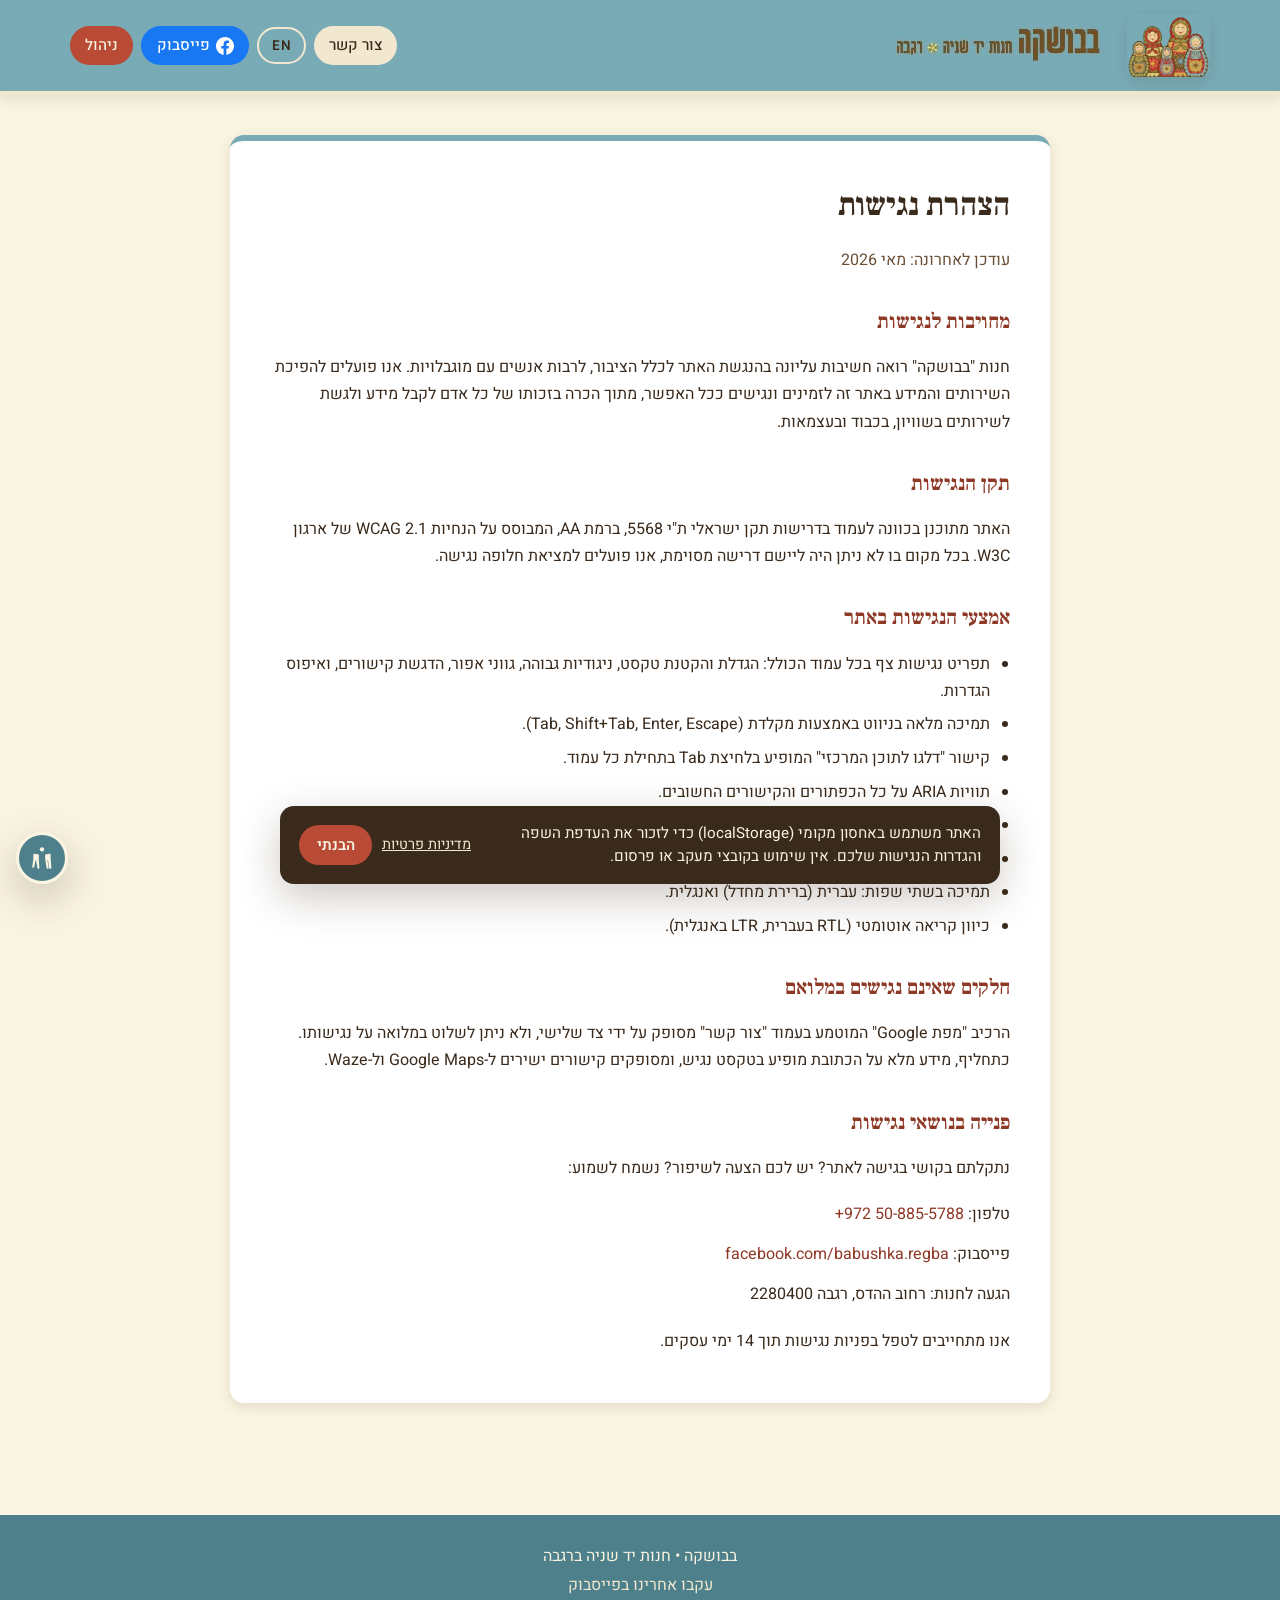
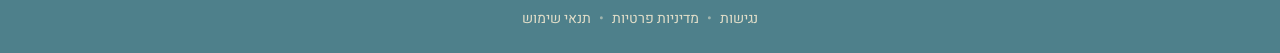
<file: accessibility.html>
<!DOCTYPE html>
<html lang="he" dir="rtl">
<head>
  <meta charset="UTF-8">
  <meta name="viewport" content="width=device-width, initial-scale=1.0">
  <title>נגישות • בבושקה</title>
  <link rel="preconnect" href="https://fonts.googleapis.com">
  <link rel="preconnect" href="https://fonts.gstatic.com" crossorigin>
  <link href="https://fonts.googleapis.com/css2?family=Frank+Ruhl+Libre:wght@500;700;900&family=Heebo:wght@300;400;500;700&family=Cormorant+Garamond:wght@500;700&display=swap" rel="stylesheet">
  <link rel="icon" type="image/svg+xml" href="assets/logo.svg">
  <link rel="stylesheet" href="css/style.css">
  <script src="js/i18n.js"></script>
  <script src="js/legal.js"></script>
</head>
<body data-page="accessibility">

  <header class="site-header">
    <div class="header-inner">
      <a class="logo-link" href="index.html">
        <img src="assets/logo.jpg" alt="" class="logo-img">
        <img src="assets/logo-text.jpg" alt="בבושקה" class="logo-wordmark" data-i18n-attr="alt:pageTitleCustomer">
      </a>
      <nav class="header-nav">
        <a href="contact.html" class="nav-link" data-i18n="navContact">צור קשר</a>
        <button id="lang-toggle" class="nav-link nav-link-lang" data-i18n="langSwitch">EN</button>
        <a href="https://www.facebook.com/babushka.regba/" target="_blank" rel="noopener" class="nav-link nav-link-fb" aria-label="Facebook">
          <svg viewBox="0 0 24 24" width="18" height="18" fill="currentColor" aria-hidden="true"><path d="M12 0C5.373 0 0 5.373 0 12c0 5.99 4.388 10.954 10.125 11.854V15.47H7.078V12h3.047V9.356c0-3.007 1.792-4.668 4.533-4.668 1.312 0 2.686.234 2.686.234v2.953H15.83c-1.491 0-1.956.925-1.956 1.874V12h3.328l-.532 3.47h-2.796v8.385C19.612 22.954 24 17.99 24 12c0-6.627-5.373-12-12-12z"/></svg>
          <span data-i18n="navFacebook">פייסבוק</span>
        </a>
        <a href="admin.html" class="nav-link nav-link-admin" data-i18n="navAdmin">ניהול</a>
      </nav>
    </div>
  </header>

  <main id="main" class="container legal-page">

    <article class="legal-card">

      <div data-lang-block="he">
        <h1>הצהרת נגישות</h1>
        <p class="muted">עודכן לאחרונה: מאי 2026</p>

        <h2>מחויבות לנגישות</h2>
        <p>חנות "בבושקה" רואה חשיבות עליונה בהנגשת האתר לכלל הציבור, לרבות אנשים עם מוגבלויות. אנו פועלים להפיכת השירותים והמידע באתר זה לזמינים ונגישים ככל האפשר, מתוך הכרה בזכותו של כל אדם לקבל מידע ולגשת לשירותים בשוויון, בכבוד ובעצמאות.</p>

        <h2>תקן הנגישות</h2>
        <p>האתר מתוכנן בכוונה לעמוד בדרישות תקן ישראלי ת"י 5568, ברמת AA, המבוסס על הנחיות WCAG 2.1 של ארגון W3C. בכל מקום בו לא ניתן היה ליישם דרישה מסוימת, אנו פועלים למציאת חלופה נגישה.</p>

        <h2>אמצעי הנגישות באתר</h2>
        <ul>
          <li>תפריט נגישות צף בכל עמוד הכולל: הגדלת והקטנת טקסט, ניגודיות גבוהה, גווני אפור, הדגשת קישורים, ואיפוס הגדרות.</li>
          <li>תמיכה מלאה בניווט באמצעות מקלדת (Tab, Shift+Tab, Enter, Escape).</li>
          <li>קישור "דלגו לתוכן המרכזי" המופיע בלחיצת Tab בתחילת כל עמוד.</li>
          <li>תוויות ARIA על כל הכפתורים והקישורים החשובים.</li>
          <li>טקסט חלופי (alt) לתמונות.</li>
          <li>היררכיית כותרות עקבית.</li>
          <li>תמיכה בשתי שפות: עברית (ברירת מחדל) ואנגלית.</li>
          <li>כיוון קריאה אוטומטי (RTL בעברית, LTR באנגלית).</li>
        </ul>

        <h2>חלקים שאינם נגישים במלואם</h2>
        <p>הרכיב "מפת Google" המוטמע בעמוד "צור קשר" מסופק על ידי צד שלישי, ולא ניתן לשלוט במלואה על נגישותו. כתחליף, מידע מלא על הכתובת מופיע בטקסט נגיש, ומסופקים קישורים ישירים ל-Google Maps ול-Waze.</p>

        <h2>פנייה בנושאי נגישות</h2>
        <p>נתקלתם בקושי בגישה לאתר? יש לכם הצעה לשיפור? נשמח לשמוע:</p>
        <ul class="contact-list">
          <li>טלפון: <a href="tel:+972508855788" dir="ltr">+972 50-885-5788</a></li>
          <li>פייסבוק: <a href="https://www.facebook.com/babushka.regba/" target="_blank" rel="noopener">facebook.com/babushka.regba</a></li>
          <li>הגעה לחנות: רחוב ההדס, רגבה 2280400</li>
        </ul>
        <p>אנו מתחייבים לטפל בפניות נגישות תוך 14 ימי עסקים.</p>
      </div>

      <div data-lang-block="en">
        <h1>Accessibility Statement</h1>
        <p class="muted">Last updated: May 2026</p>

        <h2>Our commitment</h2>
        <p>Babushka second-hand shop is committed to making this website accessible to the widest possible audience, including people with disabilities. We believe everyone has the right to information and services equally, with dignity, and independently.</p>

        <h2>Accessibility standard</h2>
        <p>This site is designed to meet Israeli Standard SI 5568, level AA, which is based on the W3C's WCAG 2.1 guidelines. Where a specific requirement could not be fully implemented, we work to provide an accessible alternative.</p>

        <h2>Accessibility features on this site</h2>
        <ul>
          <li>A floating accessibility menu on every page, including: increase/decrease text size, high contrast, grayscale, highlight links, and reset to defaults.</li>
          <li>Full keyboard navigation support (Tab, Shift+Tab, Enter, Escape).</li>
          <li>A "Skip to main content" link revealed on the first Tab keystroke of every page.</li>
          <li>ARIA labels on key buttons and links.</li>
          <li>Alt text on images.</li>
          <li>A consistent heading hierarchy.</li>
          <li>Bilingual support: Hebrew (default) and English.</li>
          <li>Automatic reading direction (RTL in Hebrew, LTR in English).</li>
        </ul>

        <h2>Areas not fully accessible</h2>
        <p>The embedded Google Maps widget on the Contact page is provided by a third party, and we cannot fully control its accessibility. As an alternative, the full address is displayed in accessible text, and direct links to Google Maps and Waze are provided.</p>

        <h2>Contact us about accessibility</h2>
        <p>Did you have trouble using the site? Do you have a suggestion? We'd love to hear from you:</p>
        <ul class="contact-list">
          <li>Phone: <a href="tel:+972508855788" dir="ltr">+972 50-885-5788</a></li>
          <li>Facebook: <a href="https://www.facebook.com/babushka.regba/" target="_blank" rel="noopener">facebook.com/babushka.regba</a></li>
          <li>Visit the shop: HaHadas St, Regba 2280400</li>
        </ul>
        <p>We aim to respond to accessibility requests within 14 business days.</p>
      </div>

    </article>

  </main>

  <footer class="site-footer">
    <div class="footer-inner">
      <p data-i18n="footerTagline">בבושקה • חנות יד שניה ברגבה</p>
      <p>
        <a href="https://www.facebook.com/babushka.regba/" target="_blank" rel="noopener" data-i18n="footerFollow">עקבו אחרינו בפייסבוק</a>
      </p>
    </div>
  </footer>

  <script>
    I18n.applyToDOM();
    document.getElementById('lang-toggle').addEventListener('click', () => I18n.toggle());
  </script>
</body>
</html>
</file>
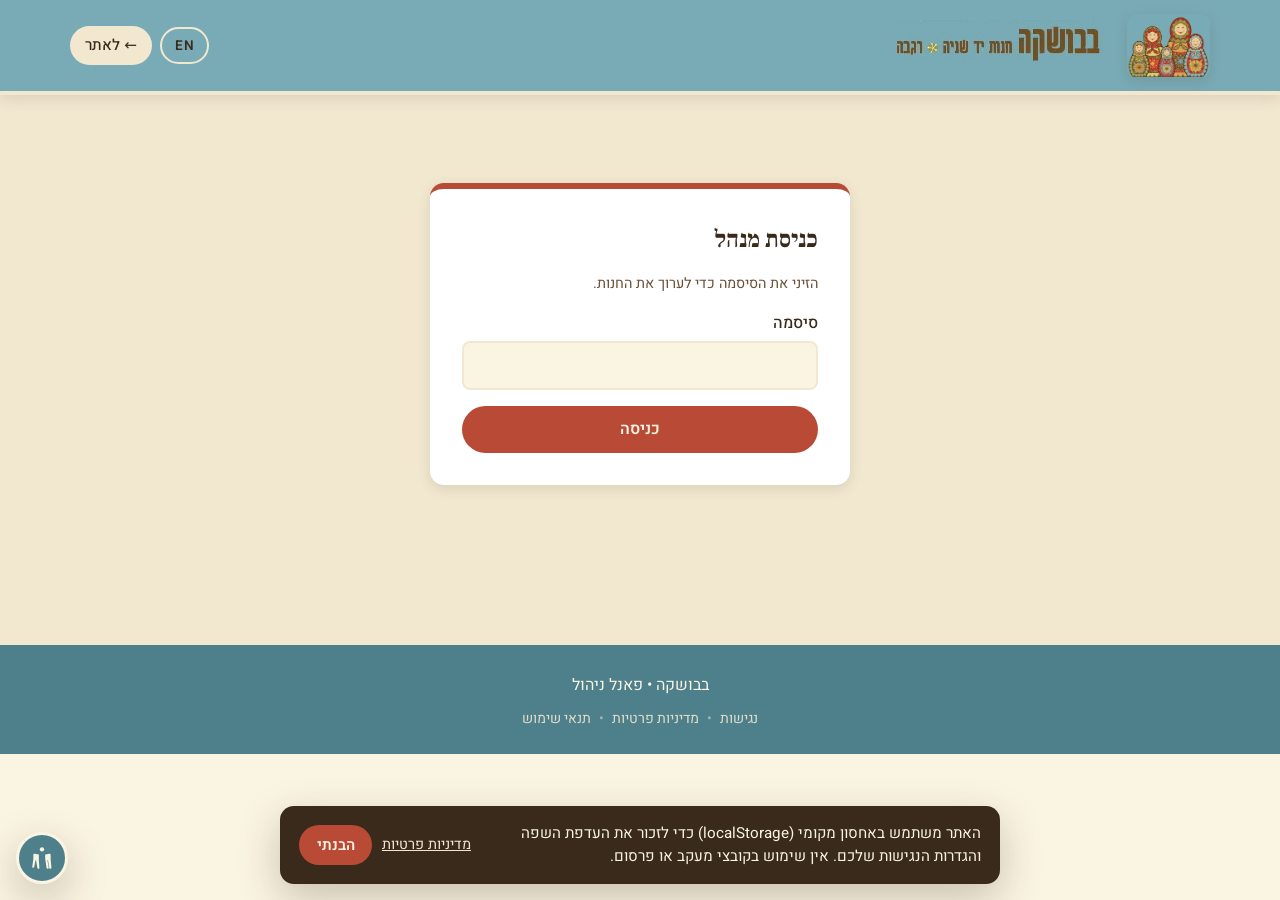
<file: admin.html>
<!DOCTYPE html>
<html lang="he" dir="rtl">
<head>
  <meta charset="UTF-8">
  <meta name="viewport" content="width=device-width, initial-scale=1.0">
  <title>ניהול • בבושקה</title>
  <link rel="preconnect" href="https://fonts.googleapis.com">
  <link rel="preconnect" href="https://fonts.gstatic.com" crossorigin>
  <link href="https://fonts.googleapis.com/css2?family=Frank+Ruhl+Libre:wght@500;700;900&family=Heebo:wght@300;400;500;700&family=Cormorant+Garamond:wght@500;700&display=swap" rel="stylesheet">
  <link rel="icon" type="image/svg+xml" href="assets/logo.svg">
  <link rel="stylesheet" href="css/style.css">
  <script src="js/i18n.js"></script>
  <script src="js/legal.js"></script>
</head>
<body class="admin-body" data-page="admin">

  <header class="site-header">
    <div class="header-inner">
      <a class="logo-link" href="index.html">
        <img src="assets/logo.jpg" alt="" class="logo-img">
        <img src="assets/logo-text.jpg" alt="בבושקה - פאנל ניהול" class="logo-wordmark"
             data-i18n-attr="alt:pageTitleAdmin">
      </a>
      <nav class="header-nav">
        <button id="lang-toggle" class="nav-link nav-link-lang" data-i18n="langSwitch">EN</button>
        <a href="index.html" class="nav-link" data-i18n="navToSite">← לאתר</a>
        <button id="logout-btn" class="nav-link nav-link-admin" hidden data-i18n="navLogout">יציאה</button>
      </nav>
    </div>
  </header>

  <main id="main" class="container">

    <!-- Login screen -->
    <section id="login-screen" class="login-card">
      <h2 data-i18n="loginHeading">כניסת מנהל</h2>
      <p class="muted" data-i18n="loginIntro">הזיני את הסיסמה כדי לערוך את החנות.</p>
      <form id="login-form">
        <label for="password" data-i18n="loginLabel">סיסמה</label>
        <input type="password" id="password" autocomplete="current-password" required>
        <button type="submit" class="btn btn-primary" data-i18n="loginButton">כניסה</button>
        <p id="login-error" class="error" hidden data-i18n="loginError">סיסמה שגויה</p>
      </form>
    </section>

    <!-- Admin panel -->
    <section id="admin-panel" hidden>

      <div class="admin-toolbar">
        <h2 data-i18n="myItems">הפריטים שלי</h2>
        <button id="new-item-btn" class="btn btn-primary" data-i18n="newItem">+ פריט חדש</button>
      </div>

      <!-- Item form (shown for new + edit) -->
      <form id="item-form" class="item-form" hidden>
        <h3 id="form-title" data-i18n="formNewTitle">פריט חדש</h3>

        <div class="form-row">
          <label for="f-title" data-i18n="fieldTitle">שם הפריט *</label>
          <input type="text" id="f-title" required maxlength="80">
        </div>

        <div class="form-row form-row-double">
          <div>
            <label for="f-price" data-i18n="fieldPrice">מחיר (₪) *</label>
            <input type="number" id="f-price" required min="0" step="1">
          </div>
          <div>
            <label for="f-category" data-i18n="fieldCategory">קטגוריה *</label>
            <select id="f-category" required></select>
          </div>
        </div>

        <div class="form-row">
          <label for="f-description" data-i18n="fieldDescription">תיאור</label>
          <textarea id="f-description" rows="4" maxlength="500"></textarea>
        </div>

        <div class="form-row">
          <label for="f-images" data-i18n="fieldImages">תמונות (אפשר לבחור כמה)</label>
          <input type="file" id="f-images" accept="image/*" multiple>
          <div id="image-previews" class="image-previews"></div>
        </div>

        <div class="form-row form-row-inline">
          <input type="checkbox" id="f-sold">
          <label for="f-sold" data-i18n="fieldSold">פריט נמכר (יוצג עם תווית "נמכר")</label>
        </div>

        <div class="form-actions">
          <button type="submit" class="btn btn-primary" data-i18n="save">שמירה</button>
          <button type="button" id="cancel-btn" class="btn btn-ghost" data-i18n="cancel">ביטול</button>
        </div>
      </form>

      <div id="admin-grid" class="admin-grid"></div>

      <p id="admin-empty" class="empty-state" hidden data-i18n="emptyAdmin">
        אין עדיין פריטים. לחצי על "פריט חדש" כדי להתחיל.
      </p>

    </section>

  </main>

  <footer class="site-footer">
    <div class="footer-inner">
      <p data-i18n="footerAdmin">בבושקה • פאנל ניהול</p>
    </div>
  </footer>

  <script src="js/data.js"></script>
  <script src="js/admin.js"></script>
</body>
</html>
</file>
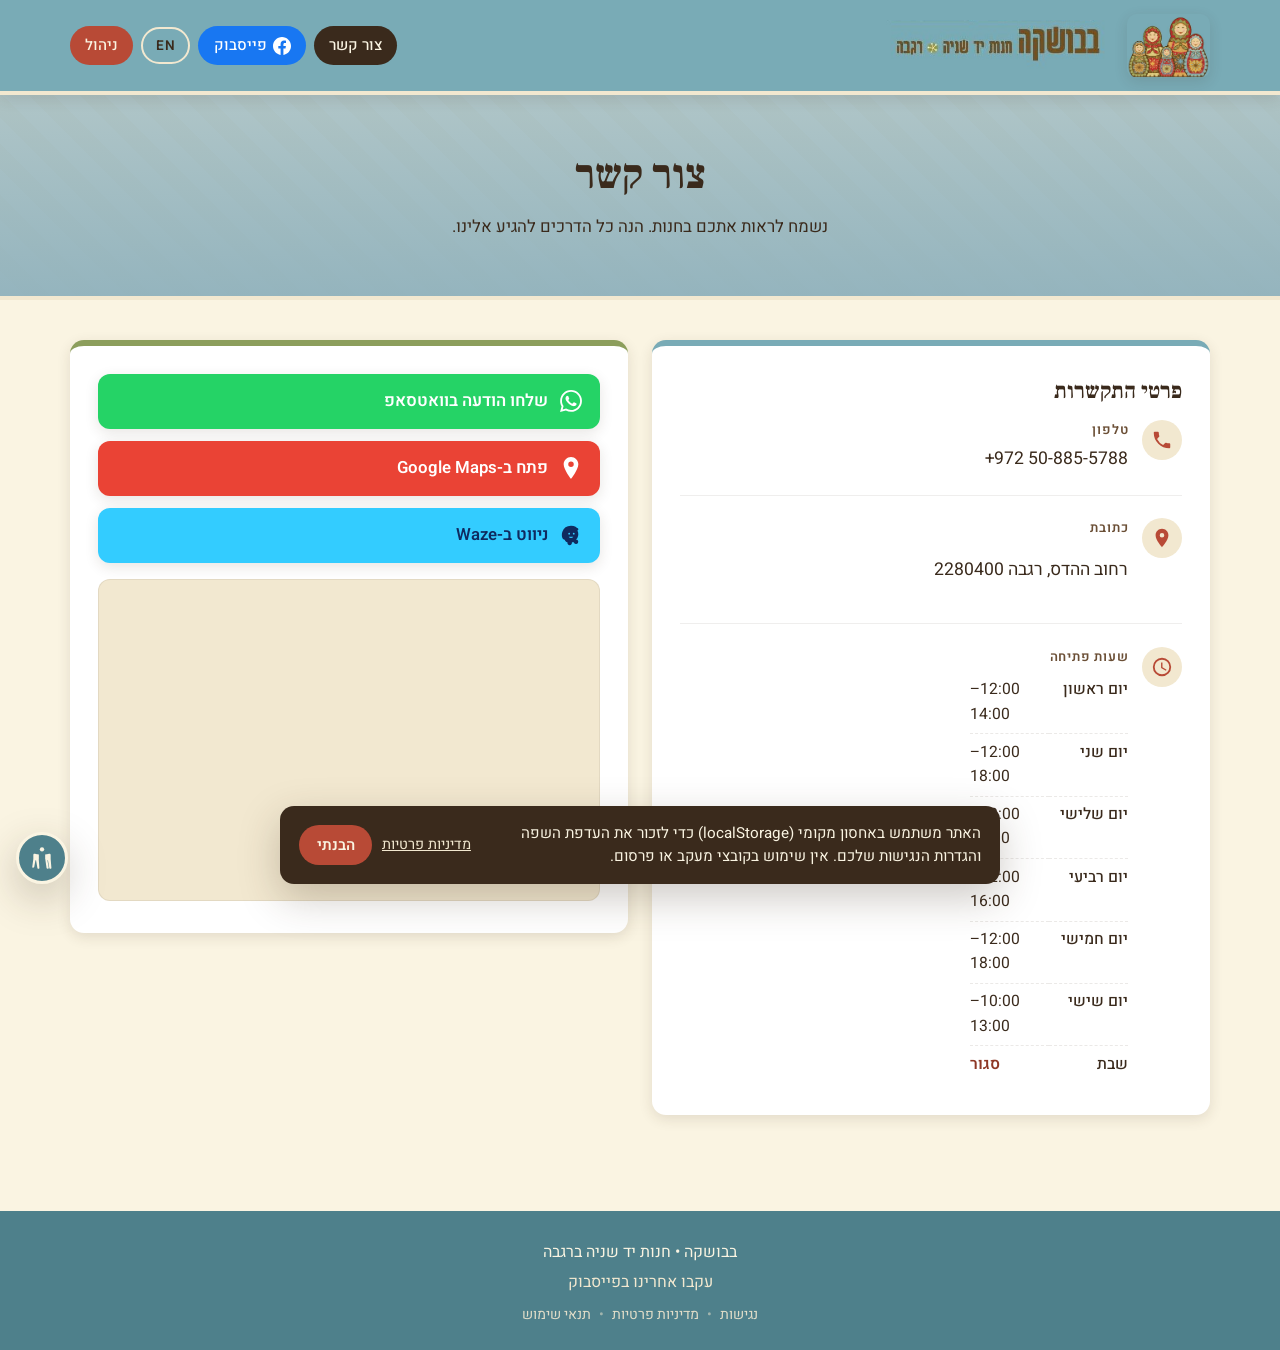
<file: contact.html>
<!DOCTYPE html>
<html lang="he" dir="rtl">
<head>
  <meta charset="UTF-8">
  <meta name="viewport" content="width=device-width, initial-scale=1.0">
  <title>צור קשר • בבושקה</title>
  <link rel="preconnect" href="https://fonts.googleapis.com">
  <link rel="preconnect" href="https://fonts.gstatic.com" crossorigin>
  <link href="https://fonts.googleapis.com/css2?family=Frank+Ruhl+Libre:wght@500;700;900&family=Heebo:wght@300;400;500;700&family=Cormorant+Garamond:wght@500;700&display=swap" rel="stylesheet">
  <link rel="icon" type="image/svg+xml" href="assets/logo.svg">
  <link rel="stylesheet" href="css/style.css">
  <script src="js/i18n.js"></script>
  <script src="js/legal.js"></script>
</head>
<body data-page="contact">

  <header class="site-header">
    <div class="header-inner">
      <a class="logo-link" href="index.html">
        <img src="assets/logo.jpg" alt="" class="logo-img">
        <img src="assets/logo-text.jpg" alt="בבושקה" class="logo-wordmark"
             data-i18n-attr="alt:pageTitleCustomer">
      </a>
      <nav class="header-nav">
        <a href="contact.html" class="nav-link nav-link-active" data-i18n="navContact">צור קשר</a>
        <a href="https://www.facebook.com/babushka.regba/" target="_blank" rel="noopener" class="nav-link nav-link-fb" aria-label="Facebook">
          <svg viewBox="0 0 24 24" width="18" height="18" fill="currentColor" aria-hidden="true">
            <path d="M12 0C5.373 0 0 5.373 0 12c0 5.99 4.388 10.954 10.125 11.854V15.47H7.078V12h3.047V9.356c0-3.007 1.792-4.668 4.533-4.668 1.312 0 2.686.234 2.686.234v2.953H15.83c-1.491 0-1.956.925-1.956 1.874V12h3.328l-.532 3.47h-2.796v8.385C19.612 22.954 24 17.99 24 12c0-6.627-5.373-12-12-12z"/>
          </svg>
          <span data-i18n="navFacebook">פייסבוק</span>
        </a>
        <button id="lang-toggle" class="nav-link nav-link-lang" data-i18n="langSwitch">EN</button>
        <a href="admin.html" class="nav-link nav-link-admin" data-i18n="navAdmin">ניהול</a>
      </nav>
    </div>
  </header>

  <section class="hero">
    <div class="hero-inner">
      <h2 data-i18n="contactTitle">צור קשר</h2>
      <p data-i18n="contactSubtitle">נשמח לראות אתכם בחנות. הנה כל הדרכים להגיע אלינו.</p>
    </div>
  </section>

  <main id="main" class="container contact-page">

    <div class="contact-grid">

      <section class="contact-info-card">
        <h3 data-i18n="contactDetails">פרטי התקשרות</h3>

        <div class="info-block">
          <span class="info-icon" aria-hidden="true">
            <svg viewBox="0 0 24 24" width="22" height="22" fill="currentColor">
              <path d="M6.62 10.79a15.05 15.05 0 0 0 6.59 6.59l2.2-2.2a1 1 0 0 1 1.02-.24c1.12.37 2.33.57 3.57.57a1 1 0 0 1 1 1V20a1 1 0 0 1-1 1A17 17 0 0 1 3 4a1 1 0 0 1 1-1h3.5a1 1 0 0 1 1 1c0 1.25.2 2.45.57 3.57a1 1 0 0 1-.25 1.02l-2.2 2.2z"/>
            </svg>
          </span>
          <div>
            <h4 data-i18n="contactPhone">טלפון</h4>
            <a class="info-value" href="tel:+972508855788" dir="ltr">+972 50-885-5788</a>
          </div>
        </div>

        <div class="info-block">
          <span class="info-icon" aria-hidden="true">
            <svg viewBox="0 0 24 24" width="22" height="22" fill="currentColor">
              <path d="M12 2C8.13 2 5 5.13 5 9c0 5.25 7 13 7 13s7-7.75 7-13c0-3.87-3.13-7-7-7zm0 9.5A2.5 2.5 0 1 1 12 6.5a2.5 2.5 0 0 1 0 5z"/>
            </svg>
          </span>
          <div>
            <h4 data-i18n="contactAddress">כתובת</h4>
            <p class="info-value" data-i18n="contactAddressLine">רחוב ההדס, רגבה 2280400</p>
          </div>
        </div>

        <div class="info-block info-block-full">
          <span class="info-icon" aria-hidden="true">
            <svg viewBox="0 0 24 24" width="22" height="22" fill="currentColor">
              <path d="M12 2a10 10 0 1 0 10 10A10 10 0 0 0 12 2zm0 18a8 8 0 1 1 8-8 8 8 0 0 1-8 8zm.5-13H11v6l5.25 3.15.75-1.23L12.5 12.25z"/>
            </svg>
          </span>
          <div>
            <h4 data-i18n="contactHours">שעות פתיחה</h4>
            <table class="hours-table">
              <tbody>
                <tr><th data-i18n="daySunday">יום ראשון</th>    <td>12:00–14:00</td></tr>
                <tr><th data-i18n="dayMonday">יום שני</th>      <td>12:00–18:00</td></tr>
                <tr><th data-i18n="dayTuesday">יום שלישי</th>   <td>12:00–18:00</td></tr>
                <tr><th data-i18n="dayWednesday">יום רביעי</th> <td>12:00–16:00</td></tr>
                <tr><th data-i18n="dayThursday">יום חמישי</th>  <td>12:00–18:00</td></tr>
                <tr><th data-i18n="dayFriday">יום שישי</th>     <td>10:00–13:00</td></tr>
                <tr><th data-i18n="daySaturday">שבת</th>        <td class="closed-cell" data-i18n="closed">סגור</td></tr>
              </tbody>
            </table>
          </div>
        </div>
      </section>

      <section class="contact-actions-card">

        <a class="action-btn action-whatsapp"
           href="https://wa.me/972508855788"
           target="_blank" rel="noopener">
          <svg viewBox="0 0 24 24" width="22" height="22" fill="currentColor" aria-hidden="true">
            <path d="M.057 24l1.687-6.163c-1.041-1.804-1.588-3.849-1.587-5.946.003-6.556 5.338-11.891 11.893-11.891 3.181.001 6.167 1.24 8.413 3.488 2.245 2.248 3.481 5.236 3.48 8.414-.003 6.557-5.338 11.892-11.893 11.892-1.99-.001-3.951-.5-5.688-1.448l-6.305 1.654zm6.597-3.807c1.676.995 3.276 1.591 5.392 1.592 5.448 0 9.886-4.434 9.889-9.885.002-5.462-4.415-9.89-9.881-9.892-5.452 0-9.887 4.434-9.889 9.884-.001 2.225.651 3.891 1.746 5.634l-.999 3.648 3.742-.981zm11.387-5.464c-.074-.124-.272-.198-.57-.347-.297-.149-1.758-.868-2.031-.967-.272-.099-.47-.149-.669.149-.198.297-.768.967-.941 1.165-.173.198-.347.223-.644.074-.297-.149-1.255-.462-2.39-1.475-.883-.788-1.48-1.761-1.653-2.059-.173-.297-.018-.458.13-.606.134-.133.297-.347.446-.521.151-.172.2-.296.3-.495.099-.198.05-.372-.025-.521-.075-.148-.669-1.611-.916-2.206-.242-.579-.487-.501-.669-.51l-.57-.01c-.198 0-.52.074-.792.372s-1.04 1.016-1.04 2.479 1.065 2.876 1.213 3.074c.149.198 2.095 3.2 5.076 4.487.709.306 1.263.489 1.694.626.712.226 1.36.194 1.872.118.571-.085 1.758-.719 2.006-1.413.248-.695.248-1.29.173-1.414z"/>
          </svg>
          <span data-i18n="contactWhatsapp">שלחו הודעה בוואטסאפ</span>
        </a>

        <a class="action-btn action-maps"
           href="https://www.google.com/maps/search/?api=1&query=HaHadas+St%2C+Regba+2280400"
           target="_blank" rel="noopener">
          <svg viewBox="0 0 24 24" width="22" height="22" fill="currentColor" aria-hidden="true">
            <path d="M12 0C7.6 0 4 3.6 4 8c0 6 8 16 8 16s8-10 8-16c0-4.4-3.6-8-8-8zm0 11a3 3 0 1 1 0-6 3 3 0 0 1 0 6z"/>
          </svg>
          <span data-i18n="contactGoogleMaps">פתח ב-Google Maps</span>
        </a>

        <a class="action-btn action-waze"
           href="https://waze.com/ul?q=HaHadas%20St%20Regba%202280400&navigate=yes"
           target="_blank" rel="noopener">
          <svg viewBox="0 0 24 24" width="22" height="22" fill="currentColor" aria-hidden="true">
            <path d="M20.54 6.63A9.93 9.93 0 0 0 12 2a9.99 9.99 0 0 0-9.5 6.86A8.92 8.92 0 0 0 2 12c0 1.07.17 2.1.5 3.06.4 1.18 1.4 2.04 2.62 2.2.16.61.48 1.17.94 1.62A2.97 2.97 0 0 0 8.13 20a2.5 2.5 0 1 0 4.86 0h2.02a2.5 2.5 0 1 0 2.42-3.13c.62-.42 1.13-.99 1.5-1.66 1.4-2.51 1.41-5.58.05-8.1.6-.18 1.05-.7 1.05-1.34 0-.78-.63-1.41-1.41-1.41h-.08zM10 9.5a1 1 0 1 1 0 2 1 1 0 0 1 0-2zm5 0a1 1 0 1 1 0 2 1 1 0 0 1 0-2zm-5.5 4.5h5a3 3 0 0 1-5 0z"/>
          </svg>
          <span data-i18n="contactWaze">ניווט ב-Waze</span>
        </a>

        <div class="map-embed">
          <iframe
            src="https://maps.google.com/maps?q=HaHadas+Street+Regba+Israel&z=15&output=embed"
            loading="lazy"
            referrerpolicy="no-referrer-when-downgrade"
            title="Babushka location map">
          </iframe>
        </div>

      </section>

    </div>

  </main>

  <footer class="site-footer">
    <div class="footer-inner">
      <p data-i18n="footerTagline">בבושקה • חנות יד שניה ברגבה</p>
      <p>
        <a href="https://www.facebook.com/babushka.regba/" target="_blank" rel="noopener" data-i18n="footerFollow">עקבו אחרינו בפייסבוק</a>
      </p>
    </div>
  </footer>

  <script>
    // Apply translations, wire language toggle.
    I18n.applyToDOM();
    document.getElementById('lang-toggle').addEventListener('click', () => I18n.toggle());
  </script>
</body>
</html>
</file>
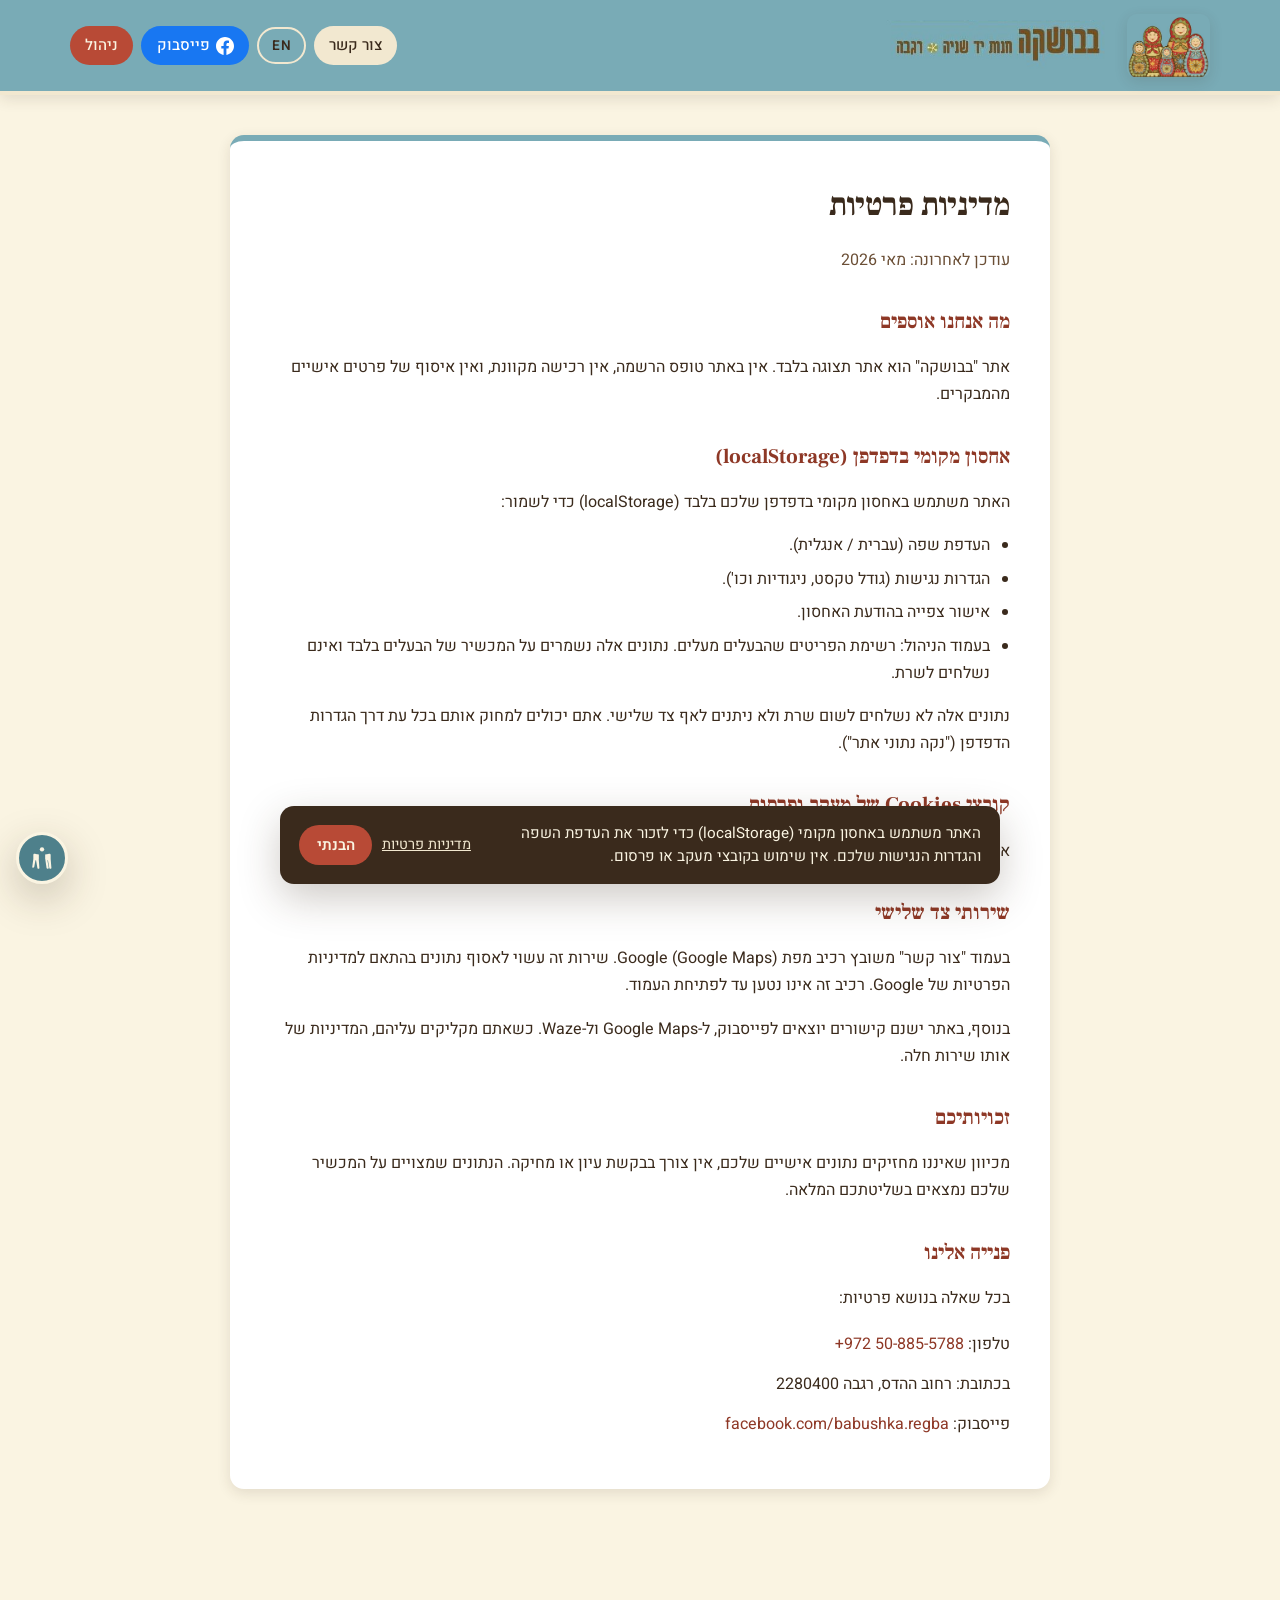
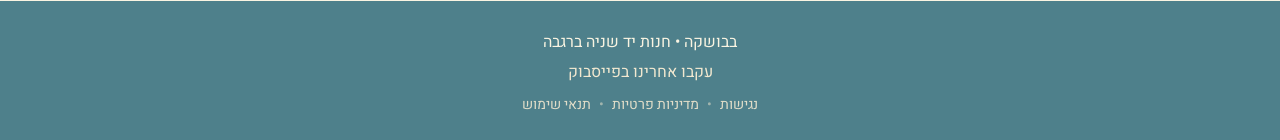
<file: privacy.html>
<!DOCTYPE html>
<html lang="he" dir="rtl">
<head>
  <meta charset="UTF-8">
  <meta name="viewport" content="width=device-width, initial-scale=1.0">
  <title>מדיניות פרטיות • בבושקה</title>
  <link rel="preconnect" href="https://fonts.googleapis.com">
  <link rel="preconnect" href="https://fonts.gstatic.com" crossorigin>
  <link href="https://fonts.googleapis.com/css2?family=Frank+Ruhl+Libre:wght@500;700;900&family=Heebo:wght@300;400;500;700&family=Cormorant+Garamond:wght@500;700&display=swap" rel="stylesheet">
  <link rel="icon" type="image/svg+xml" href="assets/logo.svg">
  <link rel="stylesheet" href="css/style.css">
  <script src="js/i18n.js"></script>
  <script src="js/legal.js"></script>
</head>
<body data-page="privacy">

  <header class="site-header">
    <div class="header-inner">
      <a class="logo-link" href="index.html">
        <img src="assets/logo.jpg" alt="" class="logo-img">
        <img src="assets/logo-text.jpg" alt="בבושקה" class="logo-wordmark" data-i18n-attr="alt:pageTitleCustomer">
      </a>
      <nav class="header-nav">
        <a href="contact.html" class="nav-link" data-i18n="navContact">צור קשר</a>
        <button id="lang-toggle" class="nav-link nav-link-lang" data-i18n="langSwitch">EN</button>
        <a href="https://www.facebook.com/babushka.regba/" target="_blank" rel="noopener" class="nav-link nav-link-fb" aria-label="Facebook">
          <svg viewBox="0 0 24 24" width="18" height="18" fill="currentColor" aria-hidden="true"><path d="M12 0C5.373 0 0 5.373 0 12c0 5.99 4.388 10.954 10.125 11.854V15.47H7.078V12h3.047V9.356c0-3.007 1.792-4.668 4.533-4.668 1.312 0 2.686.234 2.686.234v2.953H15.83c-1.491 0-1.956.925-1.956 1.874V12h3.328l-.532 3.47h-2.796v8.385C19.612 22.954 24 17.99 24 12c0-6.627-5.373-12-12-12z"/></svg>
          <span data-i18n="navFacebook">פייסבוק</span>
        </a>
        <a href="admin.html" class="nav-link nav-link-admin" data-i18n="navAdmin">ניהול</a>
      </nav>
    </div>
  </header>

  <main id="main" class="container legal-page">

    <article class="legal-card">

      <div data-lang-block="he">
        <h1>מדיניות פרטיות</h1>
        <p class="muted">עודכן לאחרונה: מאי 2026</p>

        <h2>מה אנחנו אוספים</h2>
        <p>אתר "בבושקה" הוא אתר תצוגה בלבד. אין באתר טופס הרשמה, אין רכישה מקוונת, ואין איסוף של פרטים אישיים מהמבקרים.</p>

        <h2>אחסון מקומי בדפדפן (localStorage)</h2>
        <p>האתר משתמש באחסון מקומי בדפדפן שלכם בלבד (localStorage) כדי לשמור:</p>
        <ul>
          <li>העדפת שפה (עברית / אנגלית).</li>
          <li>הגדרות נגישות (גודל טקסט, ניגודיות וכו').</li>
          <li>אישור צפייה בהודעת האחסון.</li>
          <li>בעמוד הניהול: רשימת הפריטים שהבעלים מעלים. נתונים אלה נשמרים על המכשיר של הבעלים בלבד ואינם נשלחים לשרת.</li>
        </ul>
        <p>נתונים אלה לא נשלחים לשום שרת ולא ניתנים לאף צד שלישי. אתם יכולים למחוק אותם בכל עת דרך הגדרות הדפדפן ("נקה נתוני אתר").</p>

        <h2>קובצי Cookies של מעקב ופרסום</h2>
        <p>איננו משתמשים בקובצי Cookies של צד שלישי, בכלי אנליטיקה (כגון Google Analytics) או בכלי פרסום ממומן.</p>

        <h2>שירותי צד שלישי</h2>
        <p>בעמוד "צור קשר" משובץ רכיב מפת Google (Google Maps). שירות זה עשוי לאסוף נתונים בהתאם למדיניות הפרטיות של Google. רכיב זה אינו נטען עד לפתיחת העמוד.</p>
        <p>בנוסף, באתר ישנם קישורים יוצאים לפייסבוק, ל-Google Maps ול-Waze. כשאתם מקליקים עליהם, המדיניות של אותו שירות חלה.</p>

        <h2>זכויותיכם</h2>
        <p>מכיוון שאיננו מחזיקים נתונים אישיים שלכם, אין צורך בבקשת עיון או מחיקה. הנתונים שמצויים על המכשיר שלכם נמצאים בשליטתכם המלאה.</p>

        <h2>פנייה אלינו</h2>
        <p>בכל שאלה בנושא פרטיות:</p>
        <ul class="contact-list">
          <li>טלפון: <a href="tel:+972508855788" dir="ltr">+972 50-885-5788</a></li>
          <li>בכתובת: רחוב ההדס, רגבה 2280400</li>
          <li>פייסבוק: <a href="https://www.facebook.com/babushka.regba/" target="_blank" rel="noopener">facebook.com/babushka.regba</a></li>
        </ul>
      </div>

      <div data-lang-block="en">
        <h1>Privacy Policy</h1>
        <p class="muted">Last updated: May 2026</p>

        <h2>What we collect</h2>
        <p>The Babushka website is a showcase site only. There is no signup form, no online purchase flow, and no collection of personal information from visitors.</p>

        <h2>Browser-only local storage</h2>
        <p>The site uses browser localStorage <em>on your device only</em> to remember:</p>
        <ul>
          <li>Your language preference (Hebrew / English).</li>
          <li>Your accessibility settings (text size, contrast, etc.).</li>
          <li>Whether you've dismissed the storage notice.</li>
          <li>On the admin page: the shop owner's item listings. This data is stored on the owner's device only and is never sent to any server.</li>
        </ul>
        <p>This data is never sent to any server and never shared with any third party. You can clear it at any time via your browser settings ("Clear site data").</p>

        <h2>Tracking and advertising cookies</h2>
        <p>We do not use third-party cookies, analytics tools (such as Google Analytics), or advertising trackers.</p>

        <h2>Third-party services</h2>
        <p>The Contact page embeds a Google Maps widget. That service may collect data per Google's own privacy policy. The widget does not load until you visit that page.</p>
        <p>The site also contains outbound links to Facebook, Google Maps, and Waze. When you follow those links, the destination service's own policies apply.</p>

        <h2>Your rights</h2>
        <p>Because we do not hold any personal data about you, no access or deletion request is necessary. The data on your device is entirely under your control.</p>

        <h2>Contact us</h2>
        <p>For any privacy question:</p>
        <ul class="contact-list">
          <li>Phone: <a href="tel:+972508855788" dir="ltr">+972 50-885-5788</a></li>
          <li>Address: HaHadas St, Regba 2280400, Israel</li>
          <li>Facebook: <a href="https://www.facebook.com/babushka.regba/" target="_blank" rel="noopener">facebook.com/babushka.regba</a></li>
        </ul>
      </div>

    </article>

  </main>

  <footer class="site-footer">
    <div class="footer-inner">
      <p data-i18n="footerTagline">בבושקה • חנות יד שניה ברגבה</p>
      <p>
        <a href="https://www.facebook.com/babushka.regba/" target="_blank" rel="noopener" data-i18n="footerFollow">עקבו אחרינו בפייסבוק</a>
      </p>
    </div>
  </footer>

  <script>
    I18n.applyToDOM();
    document.getElementById('lang-toggle').addEventListener('click', () => I18n.toggle());
  </script>
</body>
</html>
</file>
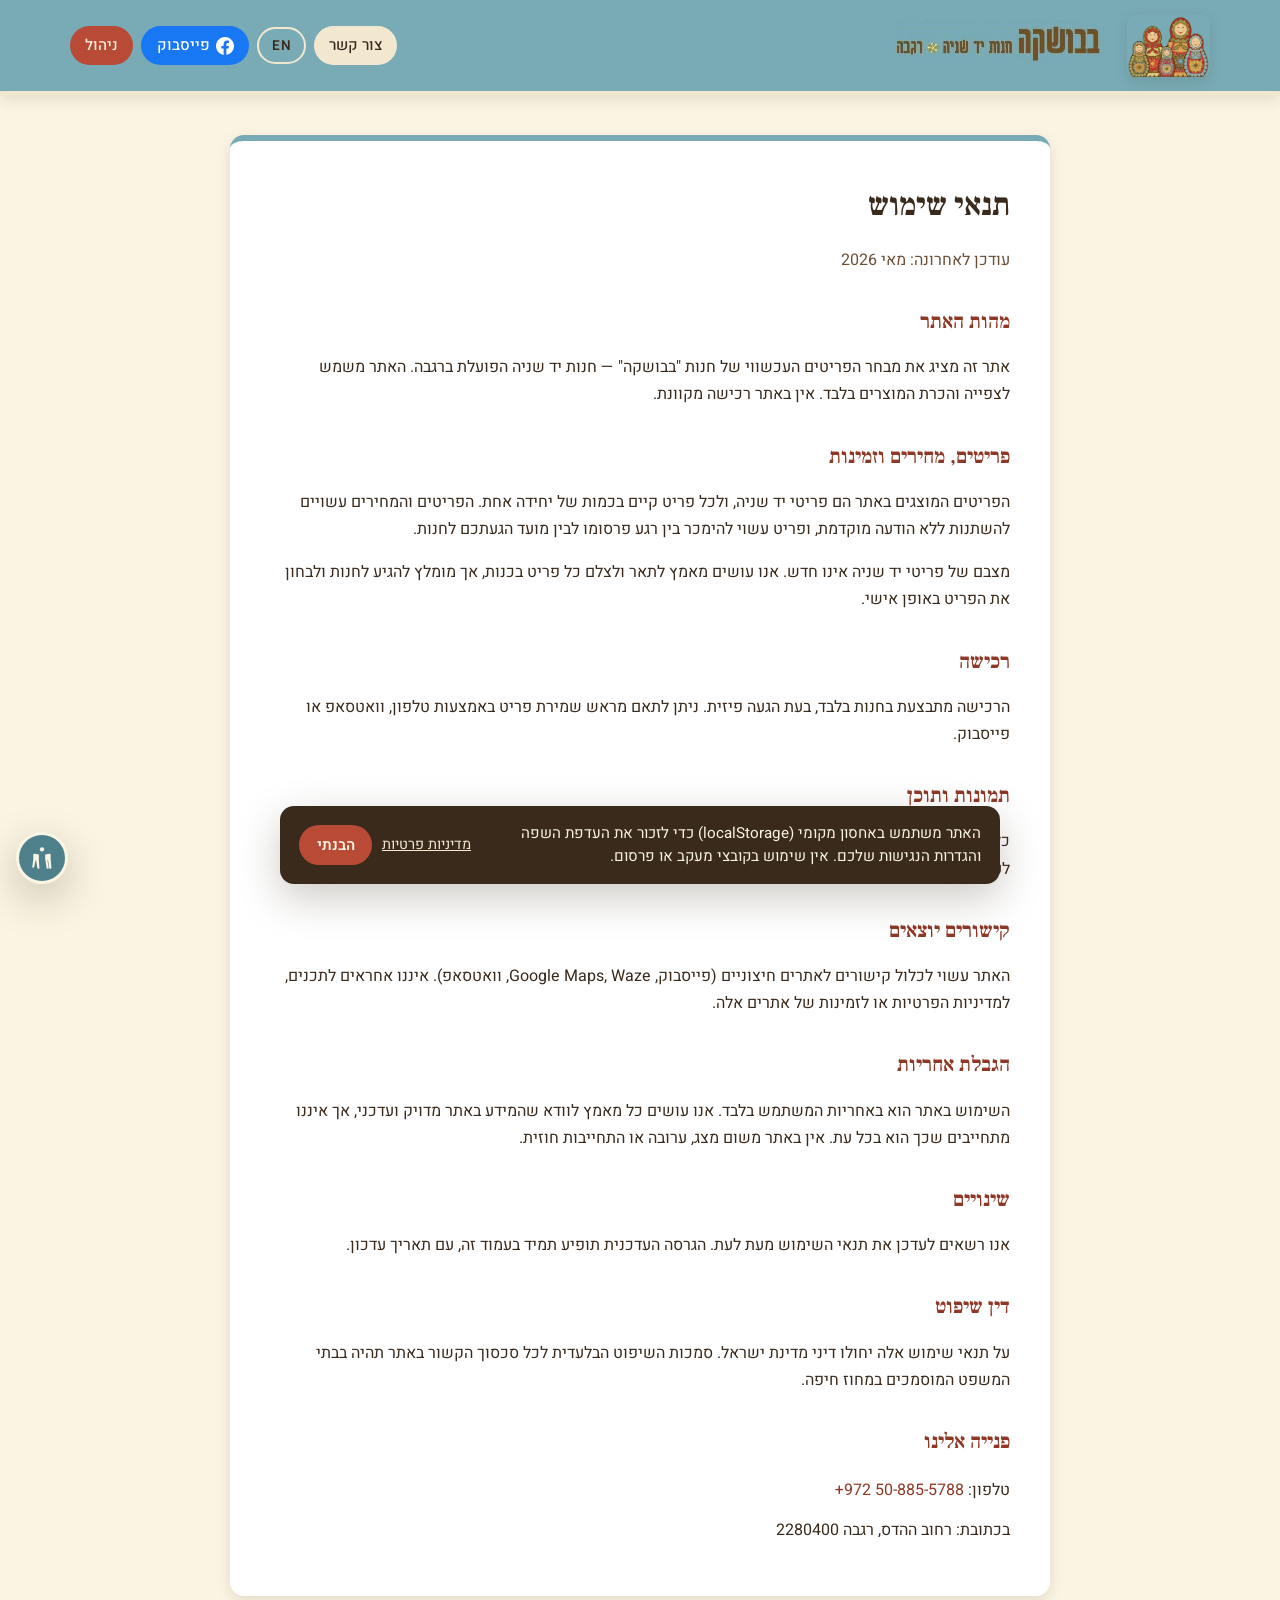
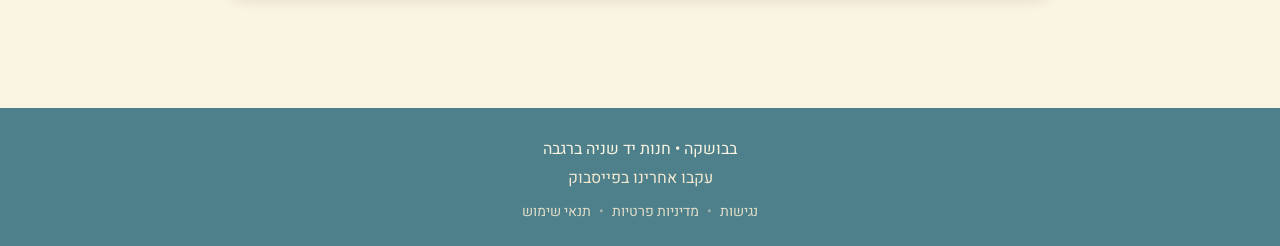
<file: terms.html>
<!DOCTYPE html>
<html lang="he" dir="rtl">
<head>
  <meta charset="UTF-8">
  <meta name="viewport" content="width=device-width, initial-scale=1.0">
  <title>תנאי שימוש • בבושקה</title>
  <link rel="preconnect" href="https://fonts.googleapis.com">
  <link rel="preconnect" href="https://fonts.gstatic.com" crossorigin>
  <link href="https://fonts.googleapis.com/css2?family=Frank+Ruhl+Libre:wght@500;700;900&family=Heebo:wght@300;400;500;700&family=Cormorant+Garamond:wght@500;700&display=swap" rel="stylesheet">
  <link rel="icon" type="image/svg+xml" href="assets/logo.svg">
  <link rel="stylesheet" href="css/style.css">
  <script src="js/i18n.js"></script>
  <script src="js/legal.js"></script>
</head>
<body data-page="terms">

  <header class="site-header">
    <div class="header-inner">
      <a class="logo-link" href="index.html">
        <img src="assets/logo.jpg" alt="" class="logo-img">
        <img src="assets/logo-text.jpg" alt="בבושקה" class="logo-wordmark" data-i18n-attr="alt:pageTitleCustomer">
      </a>
      <nav class="header-nav">
        <a href="contact.html" class="nav-link" data-i18n="navContact">צור קשר</a>
        <button id="lang-toggle" class="nav-link nav-link-lang" data-i18n="langSwitch">EN</button>
        <a href="https://www.facebook.com/babushka.regba/" target="_blank" rel="noopener" class="nav-link nav-link-fb" aria-label="Facebook">
          <svg viewBox="0 0 24 24" width="18" height="18" fill="currentColor" aria-hidden="true"><path d="M12 0C5.373 0 0 5.373 0 12c0 5.99 4.388 10.954 10.125 11.854V15.47H7.078V12h3.047V9.356c0-3.007 1.792-4.668 4.533-4.668 1.312 0 2.686.234 2.686.234v2.953H15.83c-1.491 0-1.956.925-1.956 1.874V12h3.328l-.532 3.47h-2.796v8.385C19.612 22.954 24 17.99 24 12c0-6.627-5.373-12-12-12z"/></svg>
          <span data-i18n="navFacebook">פייסבוק</span>
        </a>
        <a href="admin.html" class="nav-link nav-link-admin" data-i18n="navAdmin">ניהול</a>
      </nav>
    </div>
  </header>

  <main id="main" class="container legal-page">

    <article class="legal-card">

      <div data-lang-block="he">
        <h1>תנאי שימוש</h1>
        <p class="muted">עודכן לאחרונה: מאי 2026</p>

        <h2>מהות האתר</h2>
        <p>אתר זה מציג את מבחר הפריטים העכשווי של חנות "בבושקה" — חנות יד שניה הפועלת ברגבה. האתר משמש לצפייה והכרת המוצרים בלבד. אין באתר רכישה מקוונת.</p>

        <h2>פריטים, מחירים וזמינות</h2>
        <p>הפריטים המוצגים באתר הם פריטי יד שניה, ולכל פריט קיים בכמות של יחידה אחת. הפריטים והמחירים עשויים להשתנות ללא הודעה מוקדמת, ופריט עשוי להימכר בין רגע פרסומו לבין מועד הגעתכם לחנות.</p>
        <p>מצבם של פריטי יד שניה אינו חדש. אנו עושים מאמץ לתאר ולצלם כל פריט בכנות, אך מומלץ להגיע לחנות ולבחון את הפריט באופן אישי.</p>

        <h2>רכישה</h2>
        <p>הרכישה מתבצעת בחנות בלבד, בעת הגעה פיזית. ניתן לתאם מראש שמירת פריט באמצעות טלפון, וואטסאפ או פייסבוק.</p>

        <h2>תמונות ותוכן</h2>
        <p>כל התמונות והתכנים באתר הם רכוש החנות, מלבד התמונות שמופיעות תחת קרדיט נפרד. אין להעתיק, להפיץ או לעשות שימוש מסחרי בתכנים ללא רשות בכתב.</p>

        <h2>קישורים יוצאים</h2>
        <p>האתר עשוי לכלול קישורים לאתרים חיצוניים (פייסבוק, Google Maps, Waze, וואטסאפ). איננו אחראים לתכנים, למדיניות הפרטיות או לזמינות של אתרים אלה.</p>

        <h2>הגבלת אחריות</h2>
        <p>השימוש באתר הוא באחריות המשתמש בלבד. אנו עושים כל מאמץ לוודא שהמידע באתר מדויק ועדכני, אך איננו מתחייבים שכך הוא בכל עת. אין באתר משום מצג, ערובה או התחייבות חוזית.</p>

        <h2>שינויים</h2>
        <p>אנו רשאים לעדכן את תנאי השימוש מעת לעת. הגרסה העדכנית תופיע תמיד בעמוד זה, עם תאריך עדכון.</p>

        <h2>דין שיפוט</h2>
        <p>על תנאי שימוש אלה יחולו דיני מדינת ישראל. סמכות השיפוט הבלעדית לכל סכסוך הקשור באתר תהיה בבתי המשפט המוסמכים במחוז חיפה.</p>

        <h2>פנייה אלינו</h2>
        <ul class="contact-list">
          <li>טלפון: <a href="tel:+972508855788" dir="ltr">+972 50-885-5788</a></li>
          <li>בכתובת: רחוב ההדס, רגבה 2280400</li>
        </ul>
      </div>

      <div data-lang-block="en">
        <h1>Terms of Use</h1>
        <p class="muted">Last updated: May 2026</p>

        <h2>About this site</h2>
        <p>This site showcases the current selection of items at Babushka — a second-hand shop in Regba, Israel. The site is for viewing and discovering items only; no online purchase is available.</p>

        <h2>Items, prices and availability</h2>
        <p>The items shown are second-hand and each item exists as a single unit. Items and prices may change without notice, and an item may be sold between the time it is listed and the time you arrive at the shop.</p>
        <p>Second-hand items are not new. We make every effort to describe and photograph each item honestly, but we recommend visiting the shop to inspect the item in person.</p>

        <h2>Purchasing</h2>
        <p>Purchases are made at the shop in person only. You may reserve an item in advance by phone, WhatsApp, or Facebook.</p>

        <h2>Images and content</h2>
        <p>All images and content on this site are the property of the shop, except where a separate credit is shown. Copying, redistribution, or commercial use without written permission is not permitted.</p>

        <h2>Outbound links</h2>
        <p>This site may link to external sites (Facebook, Google Maps, Waze, WhatsApp). We are not responsible for the content, privacy policy, or availability of those sites.</p>

        <h2>Limitation of liability</h2>
        <p>Use of the site is at your own responsibility. We make every effort to keep the information on the site accurate and up to date, but we do not guarantee that it always is. Nothing on this site constitutes a contractual representation, warranty, or commitment.</p>

        <h2>Changes</h2>
        <p>We may update these Terms of Use from time to time. The current version will always be available on this page, with a last-updated date.</p>

        <h2>Governing law</h2>
        <p>These Terms are governed by the laws of the State of Israel. Exclusive jurisdiction for any dispute relating to this site lies with the competent courts of the Haifa District.</p>

        <h2>Contact us</h2>
        <ul class="contact-list">
          <li>Phone: <a href="tel:+972508855788" dir="ltr">+972 50-885-5788</a></li>
          <li>Address: HaHadas St, Regba 2280400, Israel</li>
        </ul>
      </div>

    </article>

  </main>

  <footer class="site-footer">
    <div class="footer-inner">
      <p data-i18n="footerTagline">בבושקה • חנות יד שניה ברגבה</p>
      <p>
        <a href="https://www.facebook.com/babushka.regba/" target="_blank" rel="noopener" data-i18n="footerFollow">עקבו אחרינו בפייסבוק</a>
      </p>
    </div>
  </footer>

  <script>
    I18n.applyToDOM();
    document.getElementById('lang-toggle').addEventListener('click', () => I18n.toggle());
  </script>
</body>
</html>
</file>
<file: css/style.css>
/* ============================================================
   Babushka — second-hand shop
   Palette from the logo:
     teal background, cream, terracotta red, sage green, mustard
   ============================================================ */

:root {
  --teal:        #79ABB6;
  --teal-deep:   #4E808B;
  --teal-soft:   #B0CED4;
  --cream:       #F2E8D0;
  --cream-light: #FAF4E2;
  --red:         #B84A36;
  --red-dark:    #8E3826;
  --green:       #8C9E5C;
  --gold:        #D4A03A;
  --brown:       #3A2A1C;
  --brown-soft:  #6B4F36;
  --shadow:      0 4px 14px rgba(58, 42, 28, 0.12);
  --shadow-lg:   0 14px 40px rgba(58, 42, 28, 0.25);
  --radius:      14px;
}

* { box-sizing: border-box; }

html, body {
  margin: 0;
  padding: 0;
  font-family: 'Heebo', system-ui, -apple-system, sans-serif;
  color: var(--brown);
  background: var(--cream-light);
  line-height: 1.55;
}

img { display: block; max-width: 100%; }

a { color: var(--red-dark); text-decoration: none; }
a:hover { text-decoration: underline; }

h1, h2, h3 {
  font-family: 'Frank Ruhl Libre', Georgia, serif;
  font-weight: 700;
  color: var(--brown);
  margin: 0 0 0.5em;
}

:lang(en) h1,
:lang(en) h2,
:lang(en) h3,
:lang(en) .card-title,
:lang(en) .modal-title {
  font-family: 'Cormorant Garamond', 'Frank Ruhl Libre', Georgia, serif;
  letter-spacing: 0.01em;
}

.container {
  max-width: 1180px;
  margin: 0 auto;
  padding: 1.5rem 1.25rem 3rem;
}

.muted { color: var(--brown-soft); font-size: 0.9rem; }
.error { color: var(--red-dark); font-weight: 500; margin-top: 0.5rem; }

/* ---------- HEADER ---------- */

.site-header {
  background: var(--teal);
  border-bottom: 4px solid var(--cream);
  position: sticky;
  top: 0;
  z-index: 10;
  box-shadow: var(--shadow);
}

.header-inner {
  max-width: 1180px;
  margin: 0 auto;
  padding: 0.85rem 1.25rem;
  display: flex;
  align-items: center;
  justify-content: space-between;
  gap: 1rem;
}

.logo-link {
  display: flex;
  align-items: center;
  gap: 0.85rem;
  color: var(--brown);
  text-decoration: none;
}
.logo-link:hover { text-decoration: none; }

.logo-img {
  height: 64px;
  width: auto;
  border-radius: 10px;
  box-shadow: var(--shadow);
  display: block;
}

.logo-wordmark {
  height: 52px;
  width: auto;
  display: block;
  border-radius: 6px;
}

.header-nav {
  display: flex;
  gap: 0.5rem;
  align-items: center;
}

.nav-link {
  display: inline-block;
  padding: 0.5rem 0.95rem;
  border-radius: 999px;
  font-weight: 500;
  font-size: 0.95rem;
  color: var(--brown);
  background: var(--cream);
  border: none;
  cursor: pointer;
  transition: background 0.15s, transform 0.05s;
  font-family: inherit;
}
.nav-link:hover { background: var(--cream-light); text-decoration: none; }
.nav-link:active { transform: scale(0.97); }

.nav-link-admin {
  background: var(--red);
  color: var(--cream-light);
}
.nav-link-admin:hover { background: var(--red-dark); color: var(--cream-light); }

.nav-link-fb {
  display: inline-flex;
  align-items: center;
  gap: 0.4rem;
  background: #1877F2;
  color: #fff;
}
.nav-link-fb:hover { background: #155fc4; color: #fff; text-decoration: none; }
.nav-link-fb svg { display: block; }

.nav-link-lang {
  background: transparent;
  border: 2px solid var(--cream);
  color: var(--brown);
  padding: 0.4rem 0.8rem;
  font-size: 0.85rem;
  font-weight: 600;
  letter-spacing: 0.05em;
}
.nav-link-lang:hover { background: var(--cream); }

/* ---------- HERO ---------- */

.hero {
  background:
    linear-gradient(180deg, rgba(143,177,188,0.7) 0%, rgba(143,177,188,0.95) 100%),
    repeating-linear-gradient(45deg, transparent 0 18px, rgba(212,160,58,0.08) 18px 36px);
  padding: 3rem 1.25rem 3.5rem;
  text-align: center;
  border-bottom: 4px solid var(--cream);
}

.hero-inner { max-width: 720px; margin: 0 auto; }

.hero h2 {
  font-size: clamp(1.8rem, 4vw, 2.6rem);
  color: var(--brown);
  margin-bottom: 0.4rem;
}
.hero p {
  color: var(--brown);
  font-size: 1.05rem;
  margin: 0;
}

/* ---------- FILTERS ---------- */

.filters {
  display: flex;
  flex-wrap: wrap;
  gap: 0.5rem;
  margin: 0 0 1.75rem;
  padding: 0.25rem 0;
}

.chip {
  font-family: inherit;
  font-size: 0.95rem;
  font-weight: 500;
  padding: 0.45rem 1rem;
  border-radius: 999px;
  border: 2px solid var(--teal);
  background: transparent;
  color: var(--brown);
  cursor: pointer;
  transition: all 0.15s;
}
.chip:hover { background: var(--teal-soft); }
.chip-active {
  background: var(--red);
  border-color: var(--red);
  color: var(--cream-light);
}
.chip-active:hover { background: var(--red-dark); border-color: var(--red-dark); }

/* ---------- GRID ---------- */

.grid {
  display: grid;
  grid-template-columns: repeat(auto-fill, minmax(240px, 1fr));
  gap: 1.5rem;
}

.card {
  background: white;
  border-radius: var(--radius);
  overflow: hidden;
  box-shadow: var(--shadow);
  cursor: pointer;
  transition: transform 0.18s, box-shadow 0.18s;
  display: flex;
  flex-direction: column;
  border: 1px solid rgba(58, 42, 28, 0.06);
}
.card:hover {
  transform: translateY(-3px);
  box-shadow: var(--shadow-lg);
}

.card-image {
  position: relative;
  aspect-ratio: 1 / 1;
  background: var(--cream);
  overflow: hidden;
}
.card-image img {
  width: 100%;
  height: 100%;
  object-fit: cover;
  transition: transform 0.4s;
}
.card:hover .card-image img { transform: scale(1.04); }

.card-placeholder {
  width: 100%;
  height: 100%;
  display: flex;
  align-items: center;
  justify-content: center;
  color: var(--brown-soft);
  font-size: 0.95rem;
  background: var(--cream);
}

.card-body {
  padding: 0.85rem 1rem 1.1rem;
}
.card-title {
  font-family: 'Frank Ruhl Libre', serif;
  font-size: 1.15rem;
  margin: 0 0 0.25rem;
  color: var(--brown);
}
.card-category {
  font-size: 0.8rem;
  color: var(--brown-soft);
  margin: 0 0 0.5rem;
  letter-spacing: 0.03em;
}
.card-price {
  font-size: 1.15rem;
  font-weight: 700;
  color: var(--red);
  margin: 0;
}

.card-sold .card-image img { filter: grayscale(0.5) brightness(0.85); }

.badge-sold {
  position: absolute;
  top: 0.75rem;
  inset-inline-end: 0.75rem;
  background: var(--red);
  color: var(--cream-light);
  padding: 0.25rem 0.7rem;
  border-radius: 999px;
  font-size: 0.8rem;
  font-weight: 700;
  letter-spacing: 0.05em;
  box-shadow: var(--shadow);
}
.badge-sold-lg {
  top: 1rem; inset-inline-end: 1rem;
  padding: 0.4rem 1rem;
  font-size: 1rem;
}

.empty-state {
  text-align: center;
  color: var(--brown-soft);
  padding: 3rem 1rem;
  font-size: 1.05rem;
}

/* ---------- MODAL ---------- */

[hidden] { display: none !important; }

.modal {
  position: fixed;
  inset: 0;
  z-index: 100;
  display: flex;
  align-items: center;
  justify-content: center;
  padding: 1rem;
}
.modal-backdrop {
  position: absolute;
  inset: 0;
  background: rgba(58, 42, 28, 0.6);
  backdrop-filter: blur(2px);
}
.modal-card {
  position: relative;
  background: var(--cream-light);
  border-radius: var(--radius);
  box-shadow: var(--shadow-lg);
  max-width: 880px;
  width: 100%;
  max-height: 92vh;
  overflow-y: auto;
  display: grid;
  grid-template-columns: 1.1fr 1fr;
  gap: 0;
}
.modal-close {
  position: absolute;
  top: 0.5rem;
  inset-inline-end: 0.5rem;
  background: var(--cream);
  border: none;
  width: 38px;
  height: 38px;
  border-radius: 50%;
  font-size: 1.4rem;
  cursor: pointer;
  color: var(--brown);
  z-index: 2;
  box-shadow: var(--shadow);
}
.modal-close:hover { background: var(--red); color: var(--cream-light); }

.modal-image {
  position: relative;
  background: var(--cream);
  display: flex;
  align-items: center;
  justify-content: center;
  min-height: 320px;
  grid-column: 1;
  grid-row: 1;
}
.modal-image img {
  width: 100%;
  height: 100%;
  object-fit: cover;
}
.modal-placeholder {
  min-height: 320px;
}

.modal-thumbs {
  display: flex;
  gap: 0.4rem;
  padding: 0.5rem;
  flex-wrap: wrap;
  grid-column: 1;
  grid-row: 2;
  background: var(--cream);
}
.thumb {
  width: 56px; height: 56px;
  padding: 0;
  border: 2px solid transparent;
  border-radius: 6px;
  overflow: hidden;
  cursor: pointer;
  background: var(--cream-light);
}
.thumb img { width: 100%; height: 100%; object-fit: cover; }
.thumb-active { border-color: var(--red); }

.modal-details {
  padding: 2rem 1.75rem;
  grid-column: 2;
  grid-row: 1 / span 2;
  display: flex;
  flex-direction: column;
}
.modal-category {
  font-size: 0.85rem;
  color: var(--brown-soft);
  letter-spacing: 0.04em;
  margin: 0 0 0.3rem;
  text-transform: uppercase;
}
.modal-title {
  font-size: 1.8rem;
  margin: 0 0 0.5rem;
}
.modal-price {
  font-size: 1.5rem;
  color: var(--red);
  font-weight: 700;
  margin: 0 0 1.2rem;
}
.modal-description {
  color: var(--brown);
  white-space: pre-wrap;
  margin: 0 0 1.5rem;
}
.modal-cta {
  align-self: stretch;
  margin-top: auto;
  text-align: center;
}

@media (max-width: 720px) {
  .modal-card {
    grid-template-columns: 1fr;
  }
  .modal-image, .modal-thumbs, .modal-details {
    grid-column: 1;
  }
  .modal-details {
    grid-row: auto;
    padding: 1.25rem;
  }
}

/* ---------- BUTTONS ---------- */

.btn {
  font-family: inherit;
  font-size: 1rem;
  font-weight: 600;
  padding: 0.7rem 1.4rem;
  border-radius: 999px;
  border: none;
  cursor: pointer;
  transition: background 0.15s, transform 0.05s, color 0.15s;
  display: inline-block;
  text-align: center;
}
.btn:active { transform: scale(0.98); }
.btn-primary {
  background: var(--red);
  color: var(--cream-light);
}
.btn-primary:hover { background: var(--red-dark); color: var(--cream-light); text-decoration: none; }
.btn-ghost {
  background: transparent;
  color: var(--brown);
  border: 2px solid var(--brown-soft);
}
.btn-ghost:hover { background: var(--cream); }
.btn-danger {
  background: transparent;
  color: var(--red-dark);
  border: 2px solid var(--red);
}
.btn-danger:hover { background: var(--red); color: var(--cream-light); }
.btn-small {
  padding: 0.4rem 0.85rem;
  font-size: 0.88rem;
}

/* ---------- FOOTER ---------- */

.site-footer {
  background: var(--teal-deep);
  color: var(--cream-light);
  text-align: center;
  padding: 1.5rem 1rem;
  margin-top: 3rem;
}
.site-footer p { margin: 0.3rem 0; }
.site-footer a { color: var(--cream); }

/* ============================================================
   ADMIN
   ============================================================ */

.admin-body { background: var(--cream); }

.login-card {
  max-width: 420px;
  margin: 4rem auto;
  background: white;
  border-radius: var(--radius);
  padding: 2rem;
  box-shadow: var(--shadow);
  border-top: 6px solid var(--red);
}
.login-card h2 { margin-top: 0; }
.login-card label {
  display: block;
  margin: 1rem 0 0.35rem;
  font-weight: 500;
}
.login-card input[type="password"] {
  width: 100%;
  padding: 0.65rem 0.85rem;
  border-radius: 8px;
  border: 2px solid var(--cream);
  font-size: 1rem;
  font-family: inherit;
  background: var(--cream-light);
  margin-bottom: 1rem;
}
.login-card input[type="password"]:focus {
  outline: none;
  border-color: var(--teal);
}
.login-card .btn { width: 100%; }

.admin-toolbar {
  display: flex;
  justify-content: space-between;
  align-items: center;
  margin-bottom: 1.5rem;
  flex-wrap: wrap;
  gap: 1rem;
}

.item-form {
  background: white;
  border-radius: var(--radius);
  padding: 1.5rem 1.75rem;
  box-shadow: var(--shadow);
  margin-bottom: 2rem;
  border-top: 6px solid var(--green);
}
.item-form h3 { margin-top: 0; }

.form-row {
  margin-bottom: 1rem;
}
.form-row label {
  display: block;
  margin-bottom: 0.35rem;
  font-weight: 500;
  color: var(--brown);
}
.form-row input[type="text"],
.form-row input[type="number"],
.form-row select,
.form-row textarea {
  width: 100%;
  padding: 0.6rem 0.85rem;
  border-radius: 8px;
  border: 2px solid var(--cream);
  font-size: 1rem;
  font-family: inherit;
  background: var(--cream-light);
  color: var(--brown);
}
.form-row input:focus,
.form-row select:focus,
.form-row textarea:focus {
  outline: none;
  border-color: var(--teal);
}
.form-row textarea { resize: vertical; min-height: 80px; }

.form-row-double {
  display: grid;
  grid-template-columns: 1fr 1fr;
  gap: 1rem;
}
.form-row-double > div { margin: 0; }

.form-row-inline {
  display: flex;
  align-items: center;
  gap: 0.5rem;
}
.form-row-inline label { margin: 0; }
.form-row-inline input[type="checkbox"] {
  width: 18px; height: 18px;
  accent-color: var(--red);
}

.image-previews {
  display: flex;
  flex-wrap: wrap;
  gap: 0.5rem;
  margin-top: 0.6rem;
}
.preview-thumb {
  position: relative;
  width: 90px; height: 90px;
  border-radius: 8px;
  overflow: hidden;
  background: var(--cream);
}
.preview-thumb img {
  width: 100%; height: 100%; object-fit: cover;
}
.preview-remove {
  position: absolute;
  top: 2px;
  inset-inline-end: 2px;
  width: 22px; height: 22px;
  border-radius: 50%;
  background: var(--red);
  color: white;
  border: none;
  cursor: pointer;
  font-size: 0.95rem;
  line-height: 1;
  padding: 0;
}
.preview-remove:hover { background: var(--red-dark); }

.form-actions {
  display: flex;
  gap: 0.75rem;
  margin-top: 1.25rem;
}

.admin-grid {
  display: grid;
  grid-template-columns: repeat(auto-fill, minmax(260px, 1fr));
  gap: 1.25rem;
}

.admin-card {
  background: white;
  border-radius: var(--radius);
  overflow: hidden;
  box-shadow: var(--shadow);
  display: flex;
  flex-direction: column;
  border: 1px solid rgba(58, 42, 28, 0.06);
}
.admin-card-image {
  position: relative;
  aspect-ratio: 4 / 3;
  background: var(--cream);
}
.admin-card-image img {
  width: 100%; height: 100%; object-fit: cover;
}
.admin-card-body {
  padding: 0.85rem 1rem 1rem;
  display: flex;
  flex-direction: column;
  gap: 0.4rem;
  flex: 1;
}
.admin-card-body h4 {
  margin: 0;
  font-family: 'Frank Ruhl Libre', serif;
  font-size: 1.1rem;
  color: var(--brown);
}
.admin-card-actions {
  display: flex;
  flex-wrap: wrap;
  gap: 0.4rem;
  margin-top: auto;
  padding-top: 0.5rem;
}
.admin-card-sold .admin-card-image img { filter: grayscale(0.4) brightness(0.9); }

/* ============================================================
   CONTACT PAGE
   ============================================================ */

.contact-page { padding-top: 2.5rem; }

.contact-grid {
  display: grid;
  grid-template-columns: 1fr 1fr;
  gap: 1.5rem;
  align-items: start;
}

.contact-info-card,
.contact-actions-card {
  background: white;
  border-radius: var(--radius);
  padding: 1.75rem 1.75rem 2rem;
  box-shadow: var(--shadow);
}

.contact-info-card { border-top: 6px solid var(--teal); }
.contact-actions-card { border-top: 6px solid var(--green); }

.contact-info-card h3 {
  margin-top: 0;
  font-size: 1.4rem;
}

.info-block {
  display: flex;
  align-items: flex-start;
  gap: 0.85rem;
  margin-bottom: 1.4rem;
  padding-bottom: 1.4rem;
  border-bottom: 1px solid rgba(58, 42, 28, 0.08);
}
.info-block:last-child { border-bottom: none; margin-bottom: 0; padding-bottom: 0; }

.info-icon {
  flex-shrink: 0;
  width: 40px; height: 40px;
  border-radius: 50%;
  background: var(--cream);
  color: var(--red);
  display: inline-flex;
  align-items: center;
  justify-content: center;
}

.info-block h4 {
  margin: 0 0 0.3rem;
  font-family: 'Heebo', sans-serif;
  font-size: 0.82rem;
  font-weight: 600;
  letter-spacing: 0.06em;
  text-transform: uppercase;
  color: var(--brown-soft);
}

.info-value {
  font-size: 1.1rem;
  color: var(--brown);
  text-decoration: none;
}
a.info-value:hover { color: var(--red); }

.hours-table {
  width: 100%;
  border-collapse: collapse;
  font-size: 0.98rem;
}
.hours-table th,
.hours-table td {
  padding: 0.4rem 0;
  text-align: start;
  font-weight: 400;
  vertical-align: top;
}
.hours-table th {
  color: var(--brown);
  font-weight: 500;
  width: 50%;
}
.hours-table td {
  color: var(--brown);
  font-variant-numeric: tabular-nums;
  text-align: end;
}
.hours-table .closed-cell { color: var(--red-dark); font-weight: 600; }
.hours-table tr + tr th,
.hours-table tr + tr td { border-top: 1px dashed rgba(58, 42, 28, 0.1); }

/* Action buttons (WhatsApp, Maps, Waze) */

.action-btn {
  display: flex;
  align-items: center;
  gap: 0.75rem;
  padding: 0.9rem 1.1rem;
  border-radius: 12px;
  font-size: 1.05rem;
  font-weight: 600;
  color: white;
  text-decoration: none;
  margin-bottom: 0.75rem;
  transition: transform 0.05s, filter 0.15s;
  box-shadow: var(--shadow);
}
.action-btn:hover {
  color: white;
  text-decoration: none;
  filter: brightness(1.08);
}
.action-btn:active { transform: scale(0.98); }
.action-btn svg { flex-shrink: 0; }

.action-whatsapp { background: #25D366; }
.action-maps     { background: #EA4335; }
.action-waze     { background: #33CCFF; color: #0F2A5F; }
.action-waze:hover { color: #0F2A5F; }

.map-embed {
  margin-top: 1rem;
  border-radius: 12px;
  overflow: hidden;
  background: var(--cream);
  border: 1px solid rgba(58, 42, 28, 0.08);
}
.map-embed iframe {
  display: block;
  width: 100%;
  height: 320px;
  border: 0;
}

.nav-link-active {
  background: var(--brown);
  color: var(--cream-light);
}
.nav-link-active:hover { background: var(--brown-soft); color: var(--cream-light); }

@media (max-width: 760px) {
  .contact-grid {
    grid-template-columns: 1fr;
  }
  .contact-info-card,
  .contact-actions-card {
    padding: 1.4rem 1.25rem 1.5rem;
  }
  .map-embed iframe { height: 260px; }
}

/* ============================================================
   LEGAL PAGES (accessibility / privacy / terms)
   ============================================================ */

.legal-page { padding-top: 2.5rem; padding-bottom: 4rem; }

.legal-card {
  background: white;
  border-radius: var(--radius);
  padding: 2.5rem 2.5rem 2rem;
  box-shadow: var(--shadow);
  max-width: 820px;
  margin: 0 auto;
  border-top: 6px solid var(--teal);
}

.legal-card h1 {
  font-size: 2rem;
  margin-bottom: 0.4rem;
}
.legal-card h2 {
  margin-top: 2rem;
  font-size: 1.3rem;
  color: var(--red-dark);
}
.legal-card p,
.legal-card li {
  font-size: 1rem;
  line-height: 1.7;
}
.legal-card ul {
  padding-inline-start: 1.25rem;
}
.legal-card ul li { margin-bottom: 0.4rem; }
.legal-card .contact-list { list-style: none; padding: 0; }
.legal-card .contact-list li { padding: 0.2rem 0; }

/* Hide the non-current language block */
:lang(he) [data-lang-block="en"],
:lang(en) [data-lang-block="he"] { display: none; }

@media (max-width: 600px) {
  .legal-card { padding: 1.5rem 1.25rem 1.5rem; }
  .legal-card h1 { font-size: 1.6rem; }
  .legal-card h2 { font-size: 1.15rem; }
}

/* ============================================================
   SKIP LINK
   ============================================================ */

.skip-link {
  position: fixed;
  top: -50px;
  inset-inline-start: 1rem;
  z-index: 1000;
  background: var(--brown);
  color: var(--cream-light);
  padding: 0.65rem 1.1rem;
  border-radius: 8px;
  font-weight: 600;
  text-decoration: none;
  transition: top 0.18s;
}
.skip-link:focus {
  top: 0.75rem;
  color: var(--cream-light);
  outline: 3px solid var(--gold);
  outline-offset: 2px;
}

/* ============================================================
   FOOTER LEGAL LINKS
   ============================================================ */

.footer-legal {
  margin-top: 0.6rem;
  display: flex;
  justify-content: center;
  gap: 0.5rem;
  flex-wrap: wrap;
  font-size: 0.88rem;
}
.footer-legal a {
  color: var(--cream);
  opacity: 0.9;
}
.footer-legal a:hover { opacity: 1; }
.footer-legal span { color: var(--cream); opacity: 0.5; }

/* ============================================================
   COOKIE / STORAGE NOTICE BANNER
   ============================================================ */

.cookie-banner {
  position: fixed;
  bottom: 1rem;
  inset-inline-start: 1rem;
  inset-inline-end: 1rem;
  max-width: 720px;
  margin: 0 auto;
  background: var(--brown);
  color: var(--cream-light);
  padding: 1rem 1.2rem;
  border-radius: var(--radius);
  box-shadow: var(--shadow-lg);
  z-index: 200;
  display: flex;
  align-items: center;
  gap: 1rem;
  flex-wrap: wrap;
}
.cookie-text {
  margin: 0;
  font-size: 0.95rem;
  line-height: 1.5;
  flex: 1 1 280px;
}
.cookie-actions {
  display: flex;
  gap: 0.6rem;
  align-items: center;
  flex-shrink: 0;
}
.cookie-more {
  color: var(--cream);
  font-size: 0.9rem;
  text-decoration: underline;
}
.cookie-more:hover { color: var(--gold); }
.cookie-ok { padding: 0.55rem 1.1rem; font-size: 0.95rem; }

/* ============================================================
   ACCESSIBILITY WIDGET
   ============================================================ */

.a11y-widget {
  position: fixed;
  bottom: 1rem;
  inset-inline-end: 1rem;
  z-index: 150;
}

.a11y-fab {
  width: 52px;
  height: 52px;
  border-radius: 50%;
  background: var(--teal-deep);
  color: var(--cream-light);
  border: 3px solid var(--cream-light);
  box-shadow: var(--shadow-lg);
  cursor: pointer;
  display: flex;
  align-items: center;
  justify-content: center;
  padding: 0;
  transition: transform 0.12s, background 0.15s;
}
.a11y-fab:hover { background: var(--brown); transform: scale(1.06); }
.a11y-fab:focus-visible { outline: 3px solid var(--gold); outline-offset: 3px; }

.a11y-panel {
  position: absolute;
  bottom: 64px;
  inset-inline-end: 0;
  width: 260px;
  background: white;
  border-radius: var(--radius);
  box-shadow: var(--shadow-lg);
  padding: 1rem 1.1rem 1.1rem;
  border-top: 5px solid var(--teal);
}
.a11y-panel-head {
  display: flex;
  align-items: center;
  justify-content: space-between;
  margin-bottom: 0.6rem;
}
.a11y-panel-head h3 {
  margin: 0;
  font-size: 1.15rem;
  color: var(--brown);
}
.a11y-close {
  background: transparent;
  border: none;
  font-size: 1.5rem;
  line-height: 1;
  color: var(--brown);
  cursor: pointer;
  padding: 0;
  width: 30px;
  height: 30px;
  border-radius: 50%;
}
.a11y-close:hover { background: var(--cream); }

.a11y-options {
  display: grid;
  grid-template-columns: 1fr 1fr;
  gap: 0.4rem;
  margin-bottom: 0.75rem;
}
.a11y-options button {
  font-family: inherit;
  background: var(--cream-light);
  border: 2px solid var(--cream);
  color: var(--brown);
  padding: 0.55rem 0.5rem;
  border-radius: 8px;
  font-size: 0.88rem;
  cursor: pointer;
  text-align: center;
  transition: border-color 0.12s, background 0.12s;
}
.a11y-options button:hover { border-color: var(--teal); }
.a11y-options button.a11y-option-active {
  background: var(--teal-deep);
  border-color: var(--teal-deep);
  color: var(--cream-light);
}
.a11y-options .a11y-reset {
  grid-column: 1 / -1;
  background: transparent;
  border-color: var(--red);
  color: var(--red-dark);
}
.a11y-options .a11y-reset:hover { background: var(--red); color: var(--cream-light); border-color: var(--red); }

.a11y-statement-link {
  display: block;
  font-size: 0.85rem;
  text-align: center;
  color: var(--brown-soft);
}

@media (max-width: 600px) {
  .a11y-panel { width: 240px; }
  .cookie-banner { bottom: 0.75rem; }
}
</file>
